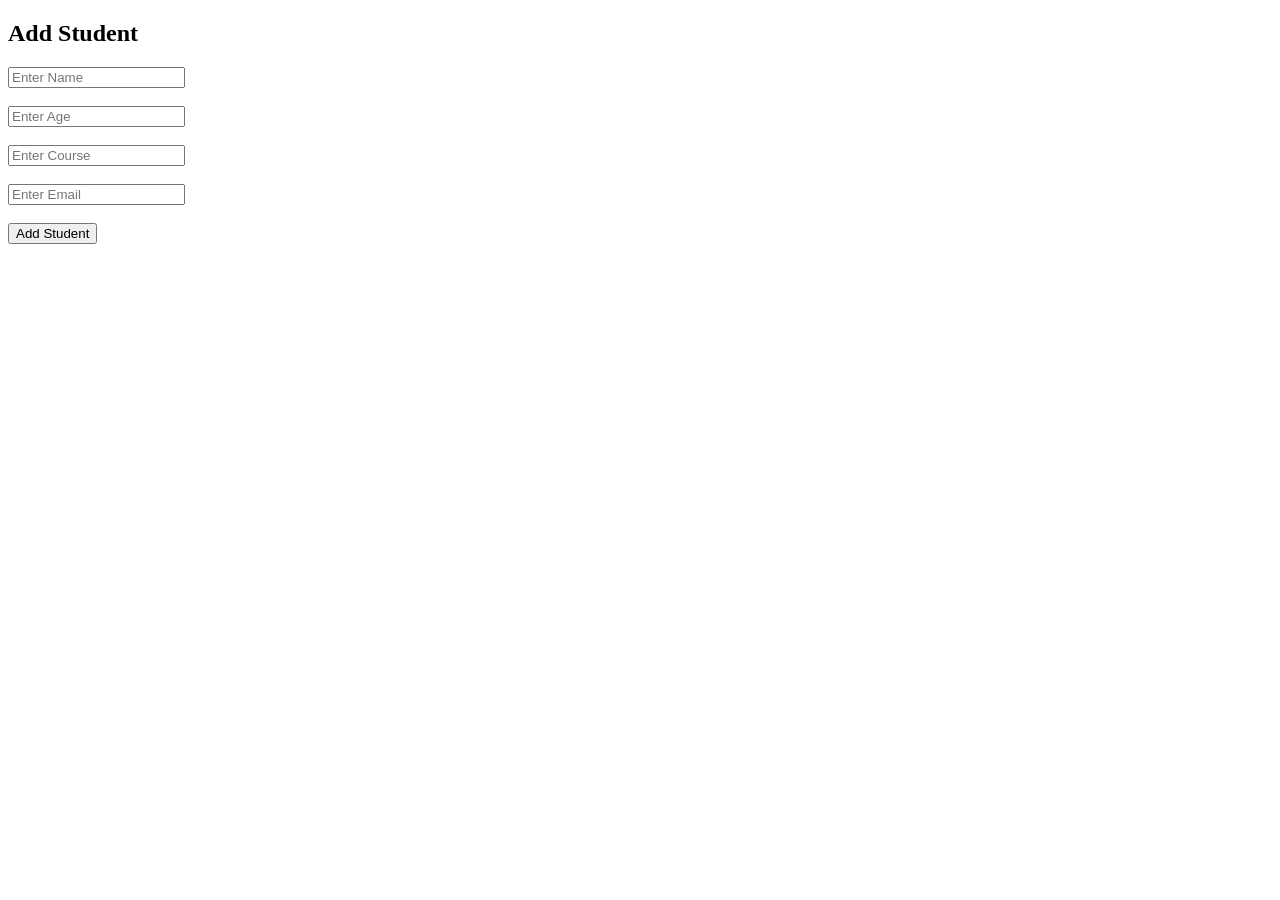
<file: student-management-system/templates/add_student.html>
<!DOCTYPE html>
<html>
<head>
    <title>Add Student</title>
</head>
<body>

    <h2>Add Student</h2>

    <form method="POST">
        <input type="text" name="name" placeholder="Enter Name" required><br><br>
        <input type="number" name="age" placeholder="Enter Age" required><br><br>
        <input type="text" name="course" placeholder="Enter Course" required><br><br>
        <input type="email" name="email" placeholder="Enter Email" required><br><br>

        <button type="submit">Add Student</button>
    </form>

</body>
</html>
</file>
